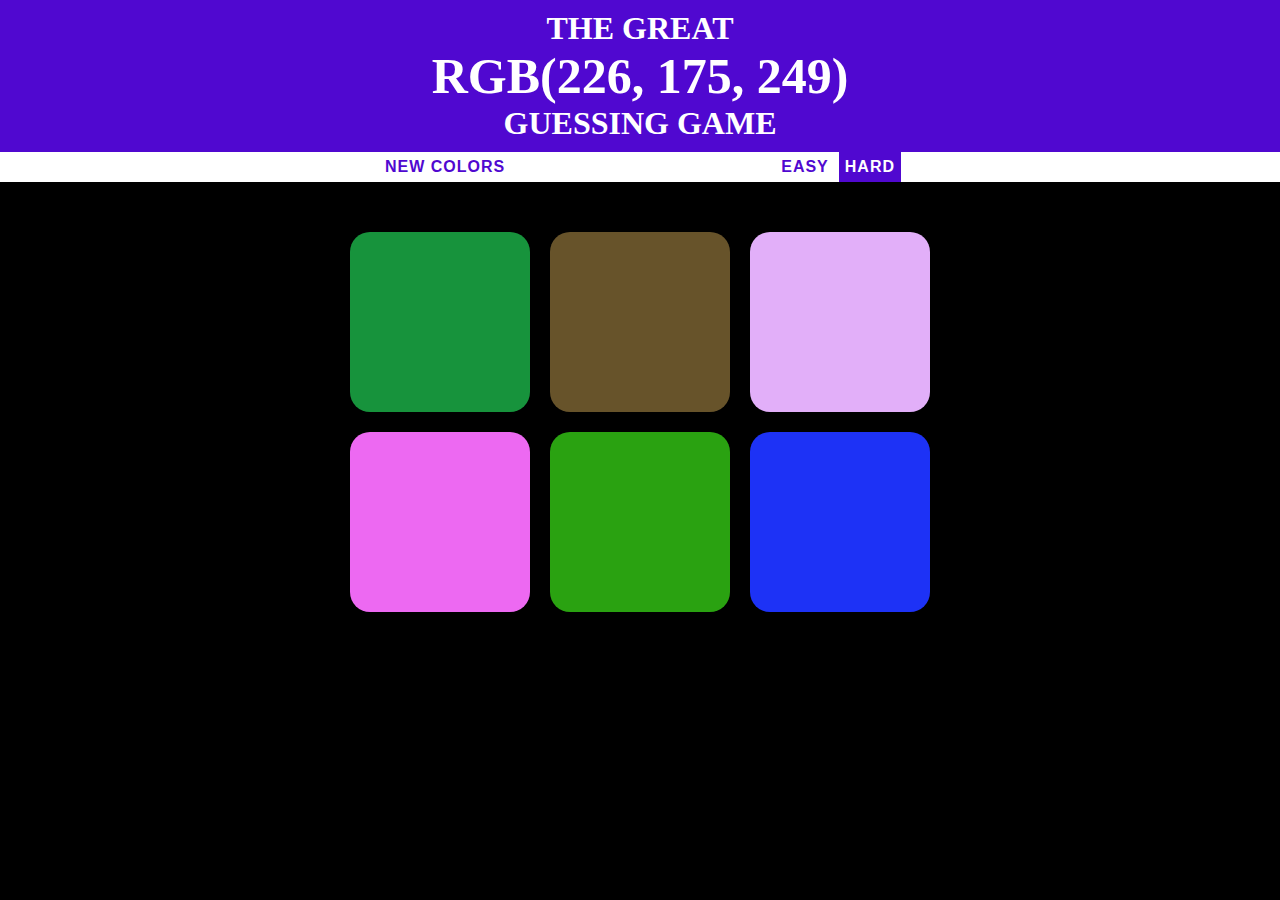
<file: 1-JuegoDeColores/index.html>
<!DOCTYPE html>
<html lang="en">
<head>
    <meta charset="UTF-8">
    <meta name="viewport" content="width=device-width, initial-scale=1.0">
    <link href='style.css' rel='stylesheet' type='text/css'>

    <title>Document</title>
</head>
<body>
    
<h1>THE GREAT<br> <span id="colorDisplay">#colorDisplay</span><br> GUESSING GAME</h1>
<div id="stripe" >
    <button id="reset1">NEW COLORS</button>
    <span id="message"></span>
    <button id="reset_easy" >EASY</button>
    <button id="reset_hard" class="selected">HARD</button>

   
</div>

    <div class="container">

        <div class="square"></div>
        <div class="square"></div>
        <div class="square"></div>
        <div class="square"></div>
        <div class="square"></div>
        <div class="square"></div>

    </div>




    <script src="test.js"></script>
</body>
</html>
</file>
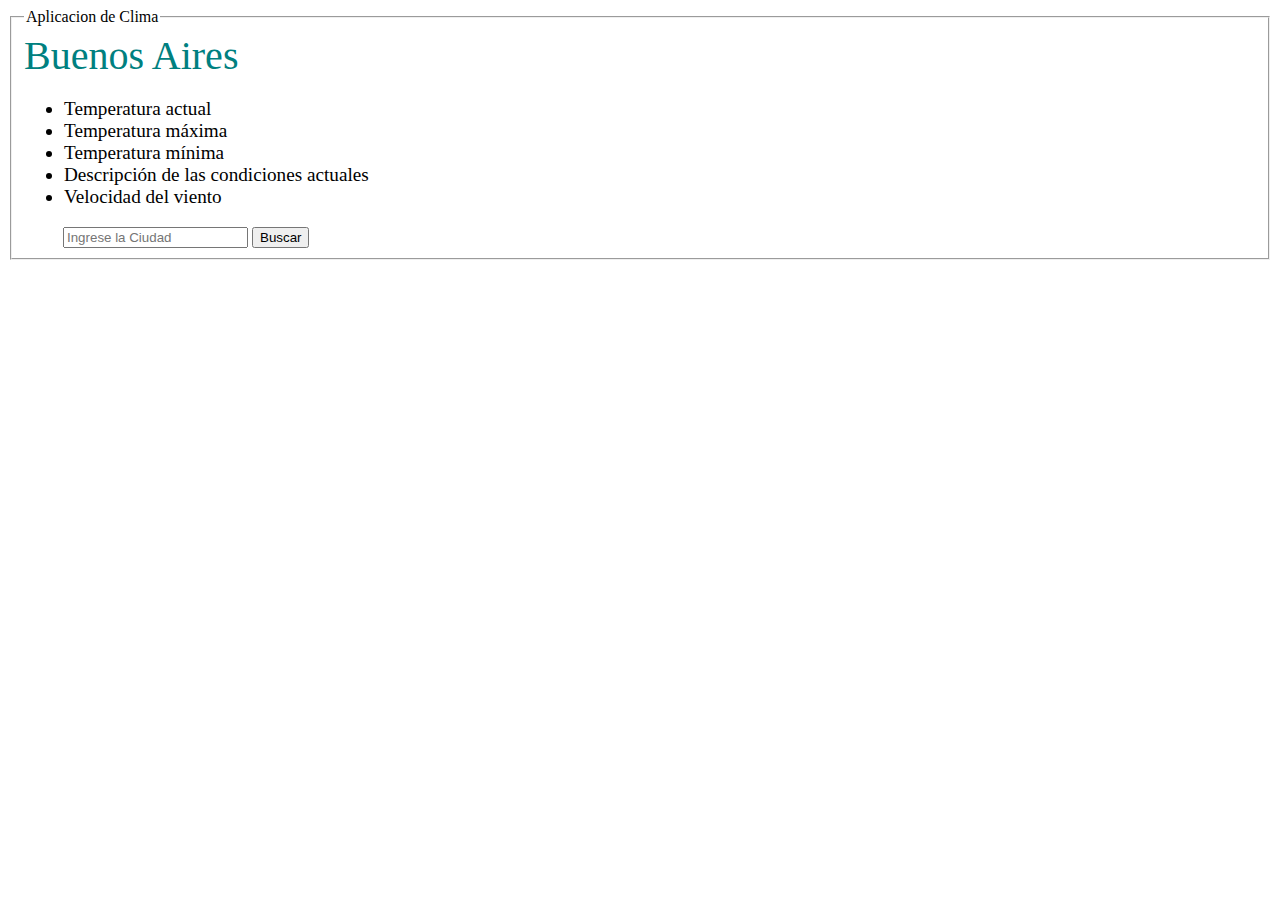
<file: 2-AplicacionDeClima/index.html>
<!DOCTYPE html>
<html lang="en">
<head>
    <meta charset="UTF-8">
    <meta name="viewport" content="width=device-width, initial-scale=1.0">
    <link href='style.css' rel='stylesheet' type='text/css'>
    <title>Clima</title>
</head>
<body>


<div id="container">    
<fieldset>
    <legend>Aplicacion de Clima</legend>

    <p id="status"></p>

<ul>
<li>Temperatura actual<span id="temp"></span></li>
<li>Temperatura máxima<span id="temp_max"></span></li>
<li>Temperatura mínima<span id="temp_min"></span></li>
<li>Descripción de las condiciones actuales<span id="descripcion"></span></li>
<li>Velocidad del viento<span id="velocidad"></span></li>
</ul>


<input type="text" placeholder="Ingrese la Ciudad" id="buscador">
<button type="button"  id="boton_buscar">Buscar</button>
</fieldset>



</div>



<script src="https://code.jquery.com/jquery-2.1.4.min.js"></script>
<script src="test.js"></script>
</body>

</html>
</file>
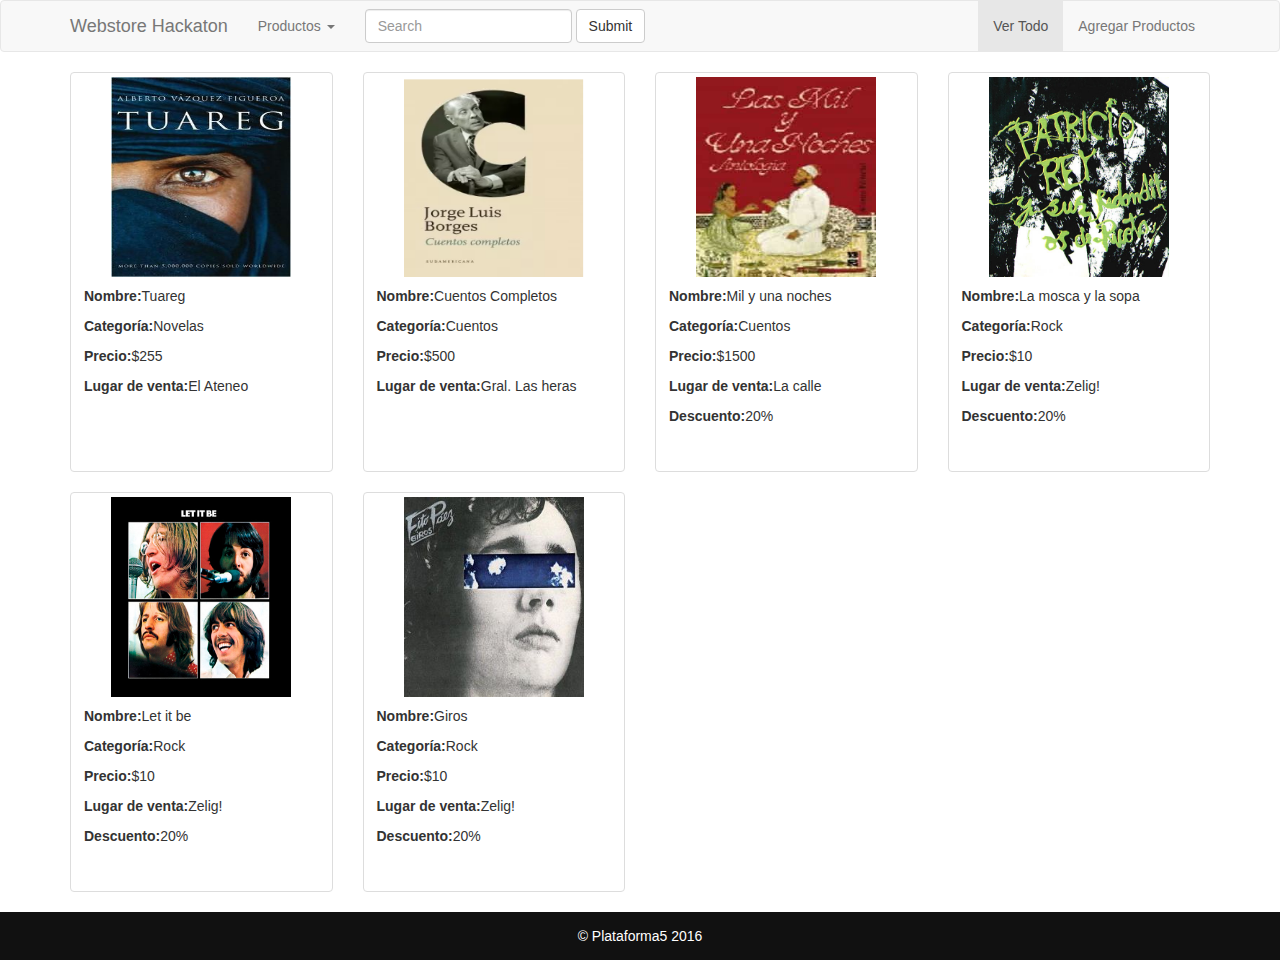
<file: 3-LandingPage/clase6_hackaton/index.html>
<!DOCTYPE html>
<html lang="en">

<head>
    <meta charset="UTF-8">
    <meta name="viewport" content="width=device-width, initial-scale=1.0">

    <script src="https://code.jquery.com/jquery-3.4.1.js"
        integrity="sha256-WpOohJOqMqqyKL9FccASB9O0KwACQJpFTUBLTYOVvVU=" crossorigin="anonymous"></script>



    <link rel="stylesheet" href="https://maxcdn.bootstrapcdn.com/bootstrap/3.3.7/css/bootstrap.min.css"
        integrity="sha384-BVYiiSIFeK1dGmJRAkycuHAHRg32OmUcww7on3RYdg4Va+PmSTsz/K68vbdEjh4u" crossorigin="anonymous">

    <script src="https://maxcdn.bootstrapcdn.com/bootstrap/3.3.7/js/bootstrap.min.js"
        integrity="sha384-Tc5IQib027qvyjSMfHjOMaLkfuWVxZxUPnCJA7l2mCWNIpG9mGCD8wGNIcPD7Txa"
        crossorigin="anonymous"></script>

    <link rel="stylesheet" href="styles.css">




    <title>Hackaton</title>
</head>

<body>

    <nav class="navbar navbar-default">
        <div class="container">
            <!-- Brand and toggle get grouped for better mobile display -->
            <div class="navbar-header">
                <button type="button" class="navbar-toggle collapsed" data-toggle="collapse"
                    data-target="#bs-example-navbar-collapse-1" aria-expanded="false">
                    <span class="sr-only">Toggle navigation</span>
                    <span class="icon-bar"></span>
                    <span class="icon-bar"></span>
                    <span class="icon-bar"></span>
                </button>
                <a class="navbar-brand" href="index.html">Webstore Hackaton</a>
            </div>

            <!-- Collect the nav links, forms, and other content for toggling -->
            <div class="collapse navbar-collapse" id="bs-example-navbar-collapse-1">
                <ul class="nav navbar-nav">


                    <li class="dropdown">
                        <a href="#" class="dropdown-toggle" data-toggle="dropdown" role="button" aria-haspopup="true"
                            aria-expanded="false">Productos <span class="caret"></span></a>
                        <ul class="dropdown-menu">
                            <li><a href="libros.html">Libros</a></li>

                            <li role="separator" class="divider"></li>
                            <li><a href="discos.html">Discos</a></li>


                        </ul>
                    </li>
                </ul>
                <form class="navbar-form navbar-left">
                    <div class="form-group">
                        <input type="text" class="form-control" placeholder="Search">
                    </div>
                    <button type="submit" class="btn btn-default">Submit</button>
                </form>
                <ul class="nav navbar-nav navbar-right">
                    <li class="active"><a href="index.html">Ver Todo</a></li>
                    <li><a href="formulario.html">Agregar Productos</a></li>


                </ul>
            </div><!-- /.navbar-collapse -->
        </div><!-- /.container-fluid -->
    </nav>

    <div class="container">

        <div class="row">
            <div class="col-sm-3 col-md-3 col-xs-12">
                <div class="thumbnail">
                    <img src="./imagenes/1.jpg" alt="...">
                    <div class="caption">
                        <p><strong>Nombre:</strong>Tuareg</p>
                        <p><strong>Categoría:</strong>Novelas</p>
                        <p><strong>Precio:</strong>$255</p>
                        <p><strong>Lugar de venta:</strong>El Ateneo</p>



                    </div>
                </div>
            </div>


            <div class="col-sm-3 col-md-3 col-xs-12">
                <div class="thumbnail">
                    <img src="./imagenes/2.jpg"
                        alt="...">
                    <div class="caption">
                        <p><strong>Nombre:</strong>Cuentos Completos</p>
                        <p><strong>Categoría:</strong>Cuentos</p>
                        <p><strong>Precio:</strong>$500</p>
                        <p><strong>Lugar de venta:</strong>Gral. Las heras</p>



                    </div>
                </div>
            </div>

            <div class="col-sm-3 col-md-3 col-xs-12">
                <div class="thumbnail">
                    <img src="./imagenes/3.jpg" alt="...">
                    <div class="caption">
                        <p><strong>Nombre:</strong>Mil y una noches</p>
                        <p><strong>Categoría:</strong>Cuentos</p>
                        <p><strong>Precio:</strong>$1500</p>
                        <p><strong>Lugar de venta:</strong>La calle</p>
                        <p><strong>Descuento:</strong>20%</p>



                    </div>
                </div>
            </div>


            <div class="col-sm-3 col-md-3 col-xs-12">
                <div class="thumbnail">
                    <img src="./imagenes/4.jpg" alt="300px">
                    <div class="caption">
                        <p><strong>Nombre:</strong>La mosca y la sopa</p>
                        <p><strong>Categoría:</strong>Rock</p>
                        <p><strong>Precio:</strong>$10</p>
                        <p><strong>Lugar de venta:</strong>Zelig!</p>
                        <p><strong>Descuento:</strong>20%</p>




                    </div>
                </div>
            </div>



            <div class="col-sm-3 col-md-3 col-xs-12">
                <div class="thumbnail">
                    <img src="./imagenes/5.jpg"
                        alt="...">
                    <div class="caption">
                        <p><strong>Nombre:</strong>Let it be</p>
                        <p><strong>Categoría:</strong>Rock</p>
                        <p><strong>Precio:</strong>$10</p>
                        <p><strong>Lugar de venta:</strong>Zelig!</p>
                        <p><strong>Descuento:</strong>20%</p>




                    </div>
                </div>
            </div>


            <div class="col-sm-3 col-md-3 col-xs-12">
                <div class="thumbnail">
                    <img src="./imagenes/6.jpg"
                        alt="...">
                    <div class="caption">
                        <p><strong>Nombre:</strong>Giros</p>
                        <p><strong>Categoría:</strong>Rock</p>
                        <p><strong>Precio:</strong>$10</p>
                        <p><strong>Lugar de venta:</strong>Zelig!</p>
                        <p><strong>Descuento:</strong>20%</p>




                    </div>
                </div>
            </div>









        </div>
































    </div>


    <!-- Copyright -->

    <div class="footer1"> &copy; Plataforma5 2016</div>

    <!-- Copyright -->



</body>

</html>
</file>
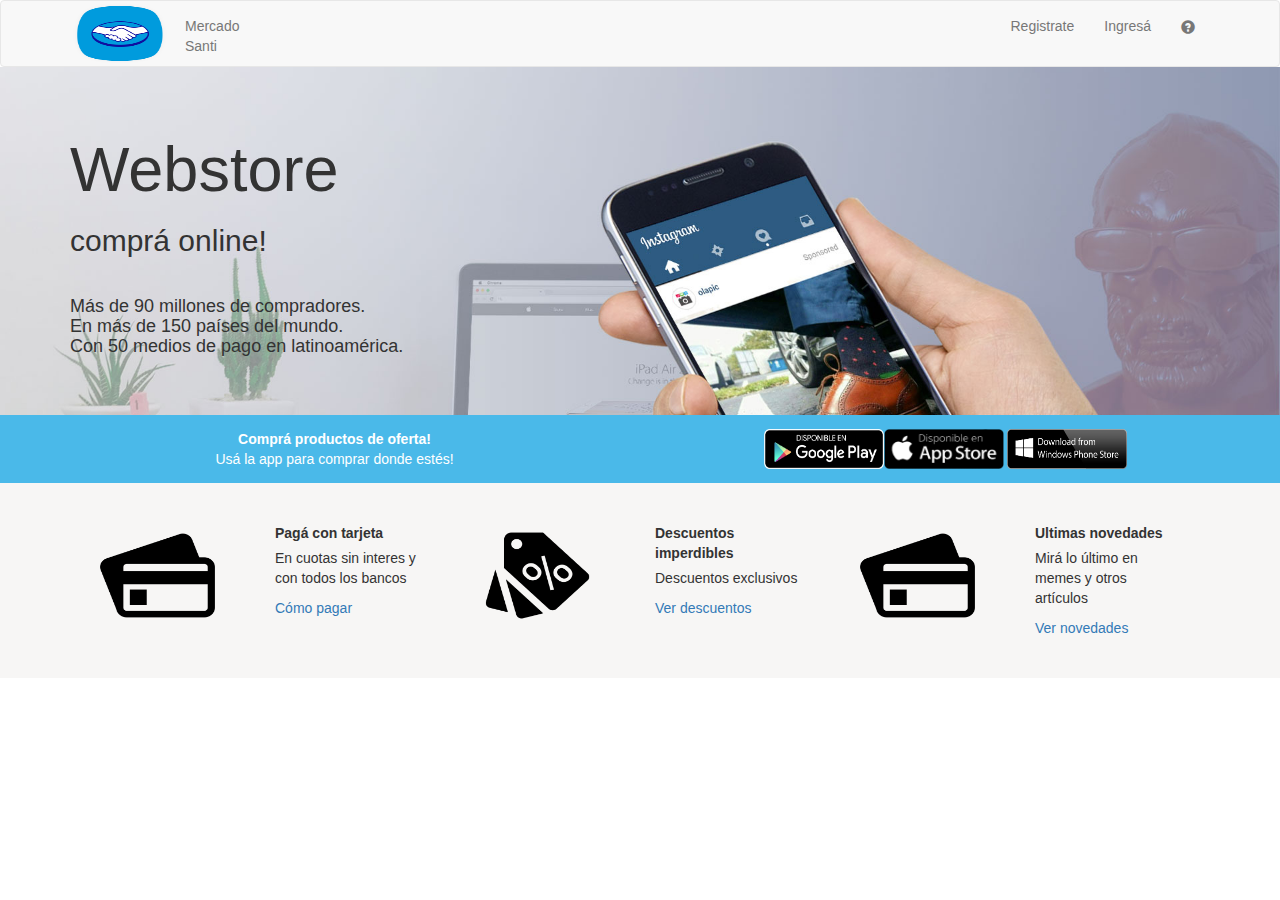
<file: 3-LandingPage/landing/index.html>
<!DOCTYPE html>
<html lang="en">

<head>
  <meta charset="UTF-8">
  <meta name="viewport" content="width=device-width, initial-scale=1.0">

  <script src="https://code.jquery.com/jquery-3.4.1.js" integrity="sha256-WpOohJOqMqqyKL9FccASB9O0KwACQJpFTUBLTYOVvVU="
    crossorigin="anonymous"></script>



  <link rel="stylesheet" href="https://maxcdn.bootstrapcdn.com/bootstrap/3.3.7/css/bootstrap.min.css"
    integrity="sha384-BVYiiSIFeK1dGmJRAkycuHAHRg32OmUcww7on3RYdg4Va+PmSTsz/K68vbdEjh4u" crossorigin="anonymous">

  <script src="https://maxcdn.bootstrapcdn.com/bootstrap/3.3.7/js/bootstrap.min.js"
    integrity="sha384-Tc5IQib027qvyjSMfHjOMaLkfuWVxZxUPnCJA7l2mCWNIpG9mGCD8wGNIcPD7Txa"
    crossorigin="anonymous"></script>

  <link rel="stylesheet" href="styles.css">




  <title>Landing</title>
</head>

<body>

  <!-- /.navbar -->
  <nav class="navbar navbar-default">
    <div class="container">
      <!-- Brand and toggle get grouped for better mobile display -->
      <div class="navbar-header">
        <button type="button" class="navbar-toggle collapsed" data-toggle="collapse"
          data-target="#bs-example-navbar-collapse-1" aria-expanded="false">
          <span class="sr-only">Toggle navigation</span>
          <span class="icon-bar"></span>
          <span class="icon-bar"></span>
          <span class="icon-bar"></span>
        </button>
        <img id="logo" src="../landing/imagenes/1.jpg" alt="">

      </div>

      <!-- Collect the nav links, forms, and other content for toggling -->
      <div class="collapse navbar-collapse" id="bs-example-navbar-collapse-1">
        <ul class="nav navbar-nav">
          <li class=""><a href="#">Mercado<br> Santi <span class="sr-only">(current)</span></a></li>

        </ul>
        </li>
        </ul>

        <ul class="nav navbar-nav navbar-right">
          <li><a href="#">Registrate</a></li>
          <li><a href="https://pruebagus.ml/hackaton">Ingresá</a></li>
          <li><a class="glyphicon glyphicon-question-sign"></a></li>
        </ul>
      </div><!-- /.navbar-collapse -->
    </div><!-- /.container-fluid -->
  </nav>


  <!-- /.jumbotron -->
  <div class="jumbotron">
    <div class="container">
      <h1>Webstore</h1>
      <h2>comprá online!</h2><br>
      <h4>Más de 90 millones de compradores. <br>En más de 150 países del mundo. <br> Con 50 medios de pago en
        latinoamérica.</h4>

    </div>
  </div>





  <!-- /.tira celeste -->

  <div class="celeste">

    <div class="container-fluid">
      <div class="col-sm-6 col-xs-6"><b>Comprá productos de oferta!</b><br>Usá la app para comprar donde estés!</div>

      <div class="col-sm-6 col-xs-6"> <img src="../landing/imagenes/3.jpg" alt=""><img src="../landing/imagenes/4.jpg"
          alt="">
        <img src="../landing/imagenes/5.jpg" alt=""> </div>

    </div>
  </div>

  <!-- /.footer -->



  <div class=" footer1">



    <div class="container">

      <br><br>
      <div class="col-sm-4 col-xs-12">
        <div class="col-sm-6 col-xs-6"> <img id="tarj" src="../landing/imagenes/6.jpg" alt=""></div>
        <div class="col-sm-6 col-xs-6">
          <p><b><label>Pagá con tarjeta</label></b><br>En cuotas sin interes y con todos los bancos<br></p> <a
            href="http://www.yahoo.com">Cómo pagar</a>
        </div>



      </div>



      <div class="col-sm-4 col-xs-12">
        <div class="col-sm-6 col-xs-6"> <img id="tarj" src="../landing/imagenes/7.jpg" alt=""></div>


        <div class="col-sm-6 col-xs-6">
          <p><b><label>Descuentos imperdibles</label></b><br>Descuentos exclusivos<br></p> <a
            href="http://www.yahoo.com">Ver descuentos</a>
        </div>


      </div>




      <div class="col-sm-4 col-xs-12">
        <div class="col-sm-6 col-xs-6"> <img id="tarj" src="../landing/imagenes/8.jpg" alt=""></div>


        <div class="col-sm-6 col-xs-6">
          <p><b><label>Ultimas novedades</label></b><br>Mirá lo último en memes y otros artículos<br></p> <a
            href="http://www.yahoo.com">Ver novedades</a><br><br>
          <br>


        </div>



      </div>




    </div>
  </div>











</body>

</html>
</file>
<file: 1-JuegoDeColores/style.css>
.square{
    float: left;
    width: 30%;
    height: 0; 
    padding-bottom: 30%; 
    background-color: aqua;
    margin: 1.66%;
    border-radius: 20px;
}
.container{
    max-width: 600px;
    margin: 0 auto;
    margin-top: 40px;
}
body{ 
    background-color:black;
    margin: 0px;
}


h1 {
    color: white;
    text-align: center;
    background-color: #5008d0;
    margin: 0px;
    margin-block-start: 0em;
    margin-block-end: 0em;
    font-size: 200%;
    padding-top: 10px;
    padding-bottom: 10px;
}

span{
    color: white;
    font-size: 50px;

}    

#message{
    font-size:18px;
    color: #5008d0;
    display: inline-block;
    width: 20%;

}

#stripe{
background-color: white;
    text-align:center;
height: 30px;

}

.selected{
    color: white;

background-color: #5008d0;
}


button:hover{
    color: white;
    background: #5008d0;
  }

  button {
    border: none;
    background-color: inherit;
    text-transform: uppercase;
    height: 100%;
    font-weight: 700;
    color: #5008d0;
    letter-spacing: 1px;
    font-size: inherit;
    transition: all 0.3s;
    -moz-transition: all 0.3s;
    outline: none;
    -webkit-transition: all 0.3s;

}
</file>
<file: 2-AplicacionDeClima/style.css>
#buscador {
   
    margin-left: 39px;
}

ul {
    display: block;
    list-style-type: disc;
    margin-inline-start: 40px;
    margin-inline-end: 40px;
    margin-left: 0px;
    font-size: larger;
}

p {
    color: teal;
    margin-left: 68px;
    margin:0px;
    margin-block-start: 0em;
    margin-block-end: 0em;
    font-size: 40px;
}

h3 {
    color: teal;
    margin:0px;
}


p:first-letter {
    text-transform: uppercase;
}
</file>
<file: 3-LandingPage/clase6_hackaton/styles.css>
.thumbnail img {
    height: 200px;
    width: 180px;
}

.thumbnail{
    height: 400px;
}

/**Estilos bloque Pie de pagina


.footer{
background-color: black;
color: white;
text-align: center;

}
*/


.footer1{



    background: #111;
    color: #fff;
    width: 100%;
    text-align: center;
    padding: 1em;

  }
 
.test{

    font-size: 130px;
    color:white;
}
</file>
<file: 3-LandingPage/landing/styles.css>
.navbar-default {
    margin:0px;
    }
    


    
    .jumbotron{
    
    background-image: url(../landing/imagenes/2.jpg);
    background-size: cover;
    margin: 0px;
    
    
    
    }
    
    
    .celeste{
    
    
        background-color: #4ab9e9;
        color:white;
        text-align: center;
        padding: 1em;
        
    
    }
    
    
    img{
        width: 120px;
        height: 40px;
    }
    
    
    .navbar-nav>li>a {
        padding-top: 15px;
        padding-bottom: 10px;
    }
    
    #logo{
    
        width: 100px;
        height: 65px;
    
    }
    
    #tarj{
        width: 115px;
        height: 105px;
    }
    
    .footer1{
        background:#f7f6f5;
    
    }
</file>
